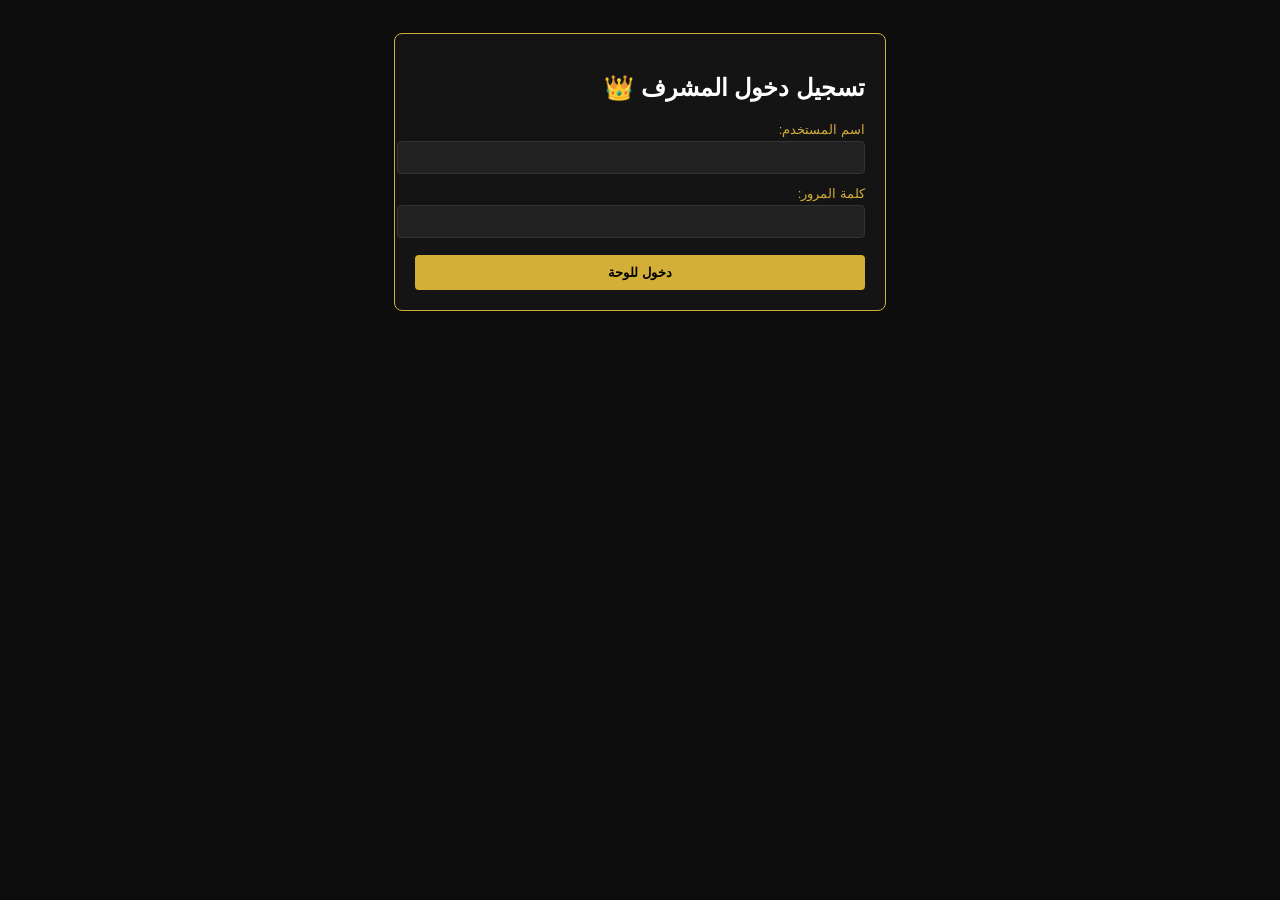
<file: admin.html>
<!DOCTYPE html>
<html lang="ar" dir="rtl">
<head>
    <meta charset="UTF-8">
    <title>لوحة المشرف - عطور الفخامة</title>
    <style>
        body { background: #0c0c0c; color: #fff; font-family: sans-serif; padding: 25px; direction: rtl; text-align: right; }
        .box { background: #141414; border: 1px solid #d4af37; padding: 20px; border-radius: 8px; max-width: 450px; margin: auto; }
        .input-group { margin-bottom: 12px; }
        label { display: block; margin-bottom: 4px; color: #d4af37; font-size: 13px; }
        input, select { width: 100%; padding: 8px; background: #222; border: 1px solid #333; color: #fff; border-radius: 4px; text-align: right; }
        button { background: #d4af37; color: #000; border: none; padding: 10px; font-weight: bold; cursor: pointer; border-radius: 4px; width: 100%; margin-top: 5px; }
        .item { background: #1c1c1c; padding: 10px; margin-top: 8px; display: flex; justify-content: space-between; align-items: center; border-radius: 4px; font-size: 13px; }
        .del { background: red; color: white; width: auto; padding: 4px 8px; font-size: 11px; }
        .preview-img { max-width: 100px; max-height: 100px; display: block; margin-top: 5px; border-radius: 4px; display: none; }
    </style>
</head>
<body>

    <!-- بوابة الدخول السرية -->
    <div class="box" id="login-box">
        <h2>تسجيل دخول المشرف 👑</h2>
        <div class="input-group">
            <label>اسم المستخدم:</label>
            <input type="text" id="admin-user">
        </div>
        <div class="input-group">
            <label>كلمة المرور:</label>
            <input type="password" id="admin-pass">
        </div>
        <button onclick="checkAdminLogin()">دخول للوحة</button>
    </div>

    <!-- لوحة المشرف لإضافة وتعديل المنتجات -->
    <div class="box" id="admin-box" style="display:none;">
        <h2>لوحة التحكم - إضافة عطورك</h2>
        <hr style="border-color:#222; margin: 15px 0;">
        
        <form id="add-product-form" onsubmit="saveProduct(event)">
            <div class="input-group">
                <label>اسم العطر:</label>
                <input type="text" id="p-name" required>
            </div>
            <div class="input-group">
                <label>التصنيف المتاح:</label>
                <select id="p-category">
                    <option value="عطور رجالية">عطور رجالية</option>
                    <option value="عطور نسائية">عطور نسائية</option>
                    <option value="عطور صيفية">عطور صيفية</option>
                    <option value="عطور شتوية">عطور شتوية</option>
                </select>
            </div>
            <div class="input-group">
                <label>السعر بالدينار (دج):</label>
                <input type="number" id="p-price" required>
            </div>
            <div class="input-group">
                <label>الكمية المتوفرة:</label>
                <input type="number" id="p-stock" required>
            </div>
            <div class="input-group">
                <label>اختر صورة العطر من المعرض:</label>
                <input type="file" id="p-image-file" accept="image/*" onchange="previewImage(this)" required>
                <img id="image-preview" class="preview-img" alt="معاينة الصورة">
            </div>
            <button type="submit">نشر العطر في المتجر</button>
        </form>

        <h3 style="margin-top:20px; color:#d4af37;">العطور المعروضة حالياً:</h3>
        <div id="admin-products-list"></div>
    </div>

    <script>
        let base64Image = "";

        function checkAdminLogin() {
            const user = document.getElementById('admin-user').value;
            const pass = document.getElementById('admin-pass').value;
            
            if(user === "admin" && pass === "fakhama2026") {
                document.getElementById('login-box').style.display = "none";
                document.getElementById('admin-box').style.display = "block";
                loadAdminProducts();
            } else {
                alert("بيانات المشرف خاطئة!");
            }
        }

        // دالة لمعاينة الصورة وتحويلها إلى نص Base64
        function previewImage(input) {
            const file = input.files[0];
            if (file) {
                const reader = new FileReader();
                reader.onload = function(e) {
                    base64Image = e.target.result;
                    const preview = document.getElementById('image-preview');
                    preview.src = base64Image;
                    preview.style.display = "block";
                }
                reader.readAsDataURL(file);
            }
        }

        function saveProduct(e) {
            e.preventDefault();
            let products = JSON.parse(localStorage.getItem('perfume_products')) || [];
            
            const newProduct = {
                id: Date.now(),
                name: document.getElementById('p-name').value,
                category: document.getElementById('p-category').value,
                price: parseFloat(document.getElementById('p-price').value),
                stock: parseInt(document.getElementById('p-stock').value),
                image: base64Image // حفظ الصورة المشفرة هنا
            };
            
            products.push(newProduct);
            localStorage.setItem('perfume_products', JSON.stringify(products));
            alert('تم نشر العطر الفخم بنجاح!');
            document.getElementById('add-product-form').reset();
            document.getElementById('image-preview').style.display = "none";
            base64Image = ""; // تفريغ المتغير للعملية القادمة
            loadAdminProducts();
        }

        function loadAdminProducts() {
            let products = JSON.parse(localStorage.getItem('perfume_products')) || [];
            const list = document.getElementById('admin-products-list');
            list.innerHTML = '';
            
            products.forEach(p => {
                list.innerHTML += `
                    <div class="item">
                        <span><strong>${p.name}</strong> - ${p.price} دج</span>
                        <button class="del" onclick="deleteProduct(${p.id})">حذف</button>
                    </div>
                `;
            });
        }

        function deleteProduct(id) {
            let products = JSON.parse(localStorage.getItem('perfume_products')) || [];
            products = products.filter(p => p.id !== id);
            localStorage.setItem('perfume_products', JSON.stringify(products));
            loadAdminProducts();
        }
    </script>
</body>
</html>
</file>
